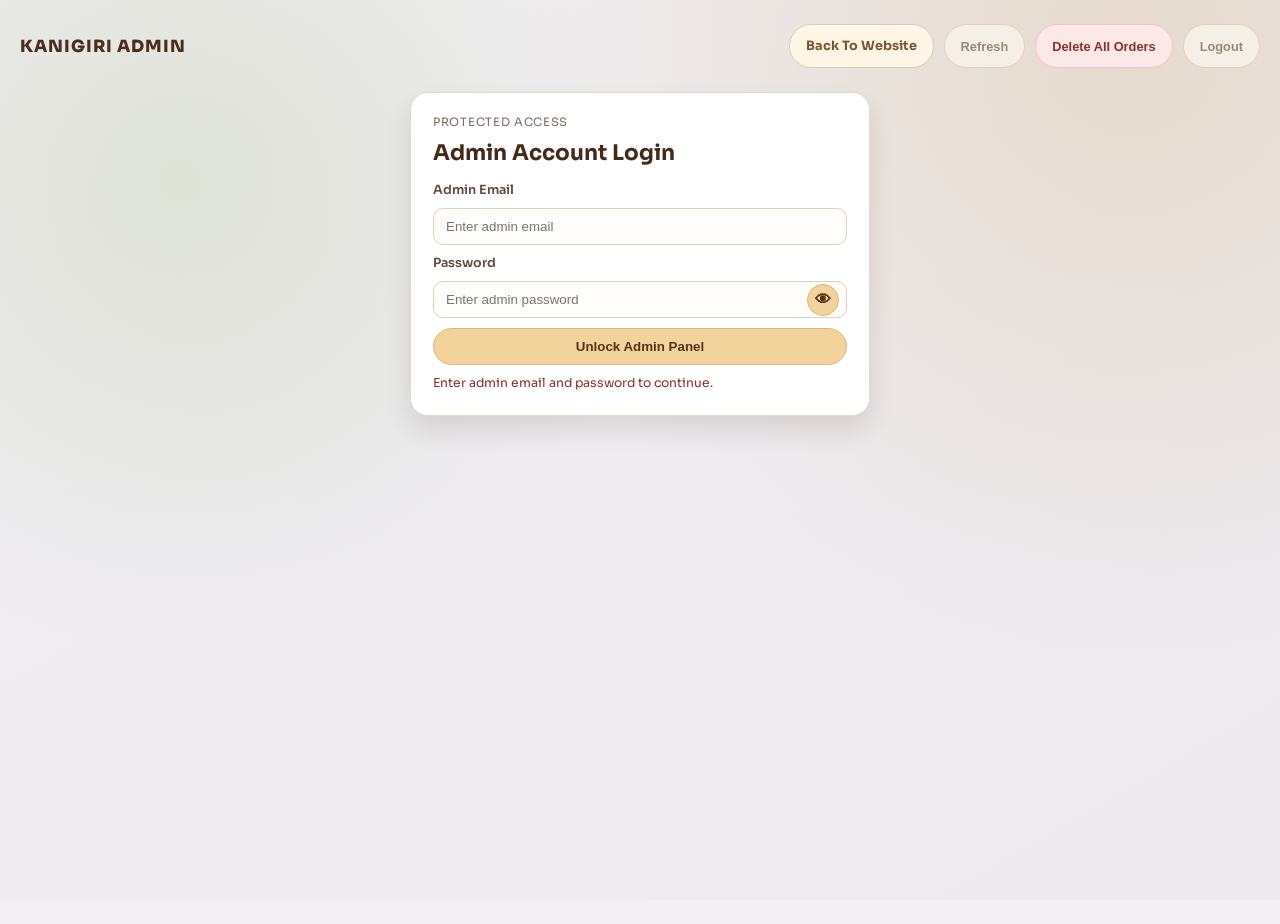
<file: senior-cafe-restaurant-site/admin.html>
﻿<!DOCTYPE html>
<html lang="en">
<head>
  <meta charset="UTF-8">
  <meta name="viewport" content="width=device-width, initial-scale=1.0">
  <title>Kanigiri Admin Panel</title>
  <meta name="description" content="Real-time admin panel for managing Hyderabadi restaurant orders.">
  <meta name="robots" content="noindex,nofollow">
  <link rel="preconnect" href="https://fonts.googleapis.com">
  <link rel="preconnect" href="https://fonts.gstatic.com" crossorigin>
  <link href="https://fonts.googleapis.com/css2?family=Sora:wght@300;400;500;600;700;800&display=swap" rel="stylesheet">
  <link rel="stylesheet" href="admin.css">
</head>
<body>
  <div class="admin-bg" aria-hidden="true"></div>

  <header class="admin-topbar">
    <a href="index.html" class="admin-brand">KANIGIRI ADMIN</a>
    <div class="admin-top-actions">
      <a href="index.html" class="admin-link-btn">Back To Website</a>
      <button id="refreshOrdersBtn" class="admin-link-btn">Refresh</button>
      <button id="deleteAllOrdersBtn" class="admin-link-btn danger-btn" type="button">Delete All Orders</button>
      <button id="logoutBtn" class="admin-link-btn">Logout</button>
    </div>
  </header>

  <section id="adminGate" class="admin-gate">
    <form id="adminGateForm" class="admin-gate-card" novalidate>
      <p>Protected Access</p>
      <h1>Admin Account Login</h1>
      <label for="adminUsername">Admin Email</label>
      <input id="adminUsername" name="adminUsername" type="email" placeholder="Enter admin email" autocomplete="email" required>
      <label for="adminPassword">Password</label>
      <div class="password-field">
        <input id="adminPassword" name="adminPassword" type="password" placeholder="Enter admin password" autocomplete="current-password" required>
        <button id="togglePasswordBtn" class="password-toggle-btn" type="button" aria-label="Show password" aria-pressed="false" title="Show password">&#128065;</button>
      </div>
      <button type="submit">Unlock Admin Panel</button>
      <div id="gateError" class="gate-error" aria-live="polite"></div>
    </form>
  </section>

  <main class="admin-main">
    <section class="admin-headline">
      <p>Live Order Operations</p>
      <h1>Real-Time Order Management Panel</h1>
      <span id="lastSyncText" class="sync-text">Waiting for updates...</span>
    </section>

    <section class="summary-grid">
      <article class="summary-card">
        <h2 id="summaryTotal">0</h2>
        <p>Total Orders</p>
      </article>
      <article class="summary-card">
        <h2 id="summaryActive">0</h2>
        <p>Active Orders</p>
      </article>
      <article class="summary-card">
        <h2 id="summaryCancelled">0</h2>
        <p>Cancelled Orders</p>
      </article>
      <article class="summary-card">
        <h2 id="summaryRevenue">Rs 0</h2>
        <p>Non-Cancelled Revenue</p>
      </article>
    </section>

    <section class="admin-filters">
      <label>
        Search
        <input id="orderSearchInput" type="search" placeholder="Search by order id, customer, phone, item">
      </label>

      <label>
        Status
        <select id="orderStatusFilter">
          <option value="All">All</option>
          <option value="Placed">Placed</option>
          <option value="Preparing">Preparing</option>
          <option value="Ready">Ready</option>
          <option value="Out for Delivery">Out for Delivery</option>
          <option value="Completed">Completed</option>
          <option value="Cancelled">Cancelled</option>
        </select>
      </label>
    </section>

    <div id="adminNotice" class="admin-notice" aria-live="polite"></div>

    <section id="adminOrders" class="orders-grid" aria-live="polite"></section>
  </main>

  <script src="supabase-config.js" defer></script>
  <script src="supabase-auth.js" defer></script>
  <script src="orders-store.js" defer></script>
  <script src="admin.js" defer></script>
</body>
</html>
</file>
<file: senior-cafe-restaurant-site/admin.css>
﻿:root {
  --bg: #f1eff3;
  --surface: #ffffff;
  --surface-soft: #f9f6f2;
  --text-main: #321f16;
  --text-muted: #6b5950;
  --accent: #be8526;
  --accent-olive: #6e892d;
  --border: #e5d9ce;
  --danger: #9a3732;
  --ok: #2f6d1f;
}

* {
  box-sizing: border-box;
}

html,
body {
  margin: 0;
  padding: 0;
}

body {
  font-family: "Sora", sans-serif;
  background: var(--bg);
  color: var(--text-main);
  min-height: 100vh;
}

body.admin-authenticated .admin-main {
  display: block;
}

body.admin-authenticated .admin-gate {
  display: none;
}

.admin-bg {
  position: fixed;
  inset: 0;
  background:
    radial-gradient(circle at 14% 20%, rgba(117, 153, 48, 0.14), transparent 36%),
    radial-gradient(circle at 88% 4%, rgba(188, 133, 38, 0.18), transparent 44%),
    linear-gradient(150deg, #f1eff3, #ece9ef);
  z-index: -1;
}

.admin-topbar {
  width: min(1240px, calc(100% - 40px));
  margin: 24px auto 10px;
  display: flex;
  align-items: center;
  justify-content: space-between;
  gap: 12px;
}

.admin-brand {
  color: #4a2e20;
  text-decoration: none;
  font-size: 1.05rem;
  font-weight: 800;
  letter-spacing: 1px;
}

.admin-top-actions {
  display: inline-flex;
  gap: 10px;
  flex-wrap: wrap;
}

.admin-link-btn {
  display: inline-flex;
  align-items: center;
  justify-content: center;
  border: 1px solid #dbcab6;
  background: #fff6e8;
  color: #7a562f;
  text-decoration: none;
  border-radius: 999px;
  padding: 10px 16px;
  font-size: 0.8rem;
  font-weight: 700;
  cursor: pointer;
  text-align: center;
  min-height: 44px;
}

.admin-link-btn:disabled {
  opacity: 1;
  background: #f5efe5;
  border-color: #dfd1c0;
  color: #99897b;
  cursor: not-allowed;
}

.admin-link-btn.danger-btn {
  background: #fbe8e7;
  border-color: #f1c5c1;
  color: #8c2f29;
}

.admin-link-btn.danger-btn:hover:not(:disabled) {
  background: #f7dedd;
}

.admin-main {
  width: min(1240px, calc(100% - 40px));
  margin: 12px auto 40px;
  display: none;
}

.admin-gate {
  width: min(460px, calc(100% - 40px));
  margin: 24px auto 0;
}

.admin-gate-card {
  background: var(--surface);
  border: 1px solid var(--border);
  border-radius: 18px;
  padding: 22px;
  box-shadow: 0 14px 26px rgba(39, 20, 10, 0.11);
  display: grid;
  gap: 10px;
}

.admin-gate-card p {
  margin: 0;
  text-transform: uppercase;
  letter-spacing: 0.7px;
  font-size: 0.72rem;
  color: #7f6d62;
}

.admin-gate-card h1 {
  margin: 0 0 6px;
  color: #452a1c;
  font-size: 1.35rem;
}

.admin-gate-card label {
  font-size: 0.79rem;
  font-weight: 600;
  color: #61493b;
}

.password-field {
  position: relative;
}

.admin-gate-card input {
  width: 100%;
  border: 1px solid #ddcfbf;
  border-radius: 10px;
  padding: 10px 12px;
  background: #fffdf9;
  color: #3a2419;
}

.password-field input {
  padding-right: 46px;
}

.admin-gate-card input:focus {
  outline: 2px solid #e5c886;
  border-color: #d4ac63;
}

.password-toggle-btn {
  position: absolute;
  top: 50%;
  right: 8px;
  transform: translateY(-50%);
  width: 32px;
  height: 32px;
  border-radius: 8px;
  border: 1px solid #dccab5;
  background: #fff6e8;
  color: #6f5030;
  cursor: pointer;
  font-size: 1rem;
  line-height: 1;
  display: inline-flex;
  align-items: center;
  justify-content: center;
}

.password-toggle-btn.is-active {
  background: #e8f3d9;
  border-color: #bcd497;
  color: #44671e;
}

.admin-gate-card button {
  border: 1px solid #d8b983;
  background: #f3d39c;
  color: #553414;
  border-radius: 999px;
  padding: 10px 14px;
  font-weight: 700;
  cursor: pointer;
}

.gate-error {
  min-height: 18px;
  color: #8b2d28;
  font-size: 0.77rem;
}

.admin-headline p {
  margin: 0;
  text-transform: uppercase;
  letter-spacing: 1px;
  color: #7a695f;
  font-size: 0.74rem;
}

.admin-headline h1 {
  margin: 8px 0 6px;
  font-size: clamp(1.6rem, 3vw, 2.4rem);
  color: #43271a;
}

.sync-text {
  color: #75695f;
  font-size: 0.84rem;
}

.summary-grid {
  margin-top: 18px;
  display: grid;
  grid-template-columns: repeat(4, minmax(0, 1fr));
  gap: 14px;
}

.summary-card {
  background: var(--surface);
  border: 1px solid var(--border);
  border-radius: 18px;
  padding: 18px;
}

.summary-card h2 {
  margin: 0;
  color: #4e301f;
  font-size: 1.45rem;
}

.summary-card p {
  margin: 8px 0 0;
  color: var(--text-muted);
  font-size: 0.82rem;
}

.admin-filters {
  margin-top: 16px;
  display: grid;
  grid-template-columns: 2fr 1fr;
  gap: 12px;
}

.admin-filters label {
  display: grid;
  gap: 6px;
  font-size: 0.78rem;
  font-weight: 600;
  color: #654739;
}

.admin-filters input,
.admin-filters select {
  width: 100%;
  border: 1px solid #dacdbf;
  border-radius: 12px;
  padding: 10px 12px;
  background: #fffdf9;
  color: #3c2317;
}

.admin-filters input:focus,
.admin-filters select:focus {
  outline: 2px solid #e5c886;
  border-color: #d4ab61;
}

.admin-notice {
  margin-top: 12px;
  min-height: 40px;
  border-radius: 12px;
  padding: 10px 12px;
  font-size: 0.82rem;
  line-height: 1.5;
}

.admin-notice.success {
  background: #eaf8df;
  border: 1px solid #c7e5a2;
  color: #366116;
}

.admin-notice.error {
  background: #ffeceb;
  border: 1px solid #f0c4c0;
  color: #8b2d28;
}

.orders-grid {
  margin-top: 14px;
  display: grid;
  gap: 14px;
}

.order-card {
  background: var(--surface);
  border: 1px solid var(--border);
  border-radius: 18px;
  padding: 16px;
}

.order-top {
  display: flex;
  justify-content: space-between;
  align-items: flex-start;
  gap: 12px;
}

.order-id {
  margin: 0;
  font-size: 1rem;
  color: #472a1b;
}

.order-sub {
  margin-top: 6px;
  font-size: 0.78rem;
  color: #79695f;
  line-height: 1.45;
}

.status-badge {
  border-radius: 999px;
  padding: 7px 12px;
  font-size: 0.72rem;
  font-weight: 700;
  text-transform: uppercase;
  letter-spacing: 0.4px;
}

.badge-placed {
  background: #fff4dd;
  color: #8a632c;
}

.badge-preparing {
  background: #fff0df;
  color: #8b4d1f;
}

.badge-ready {
  background: #ecf8df;
  color: #3d6b1c;
}

.badge-out-for-delivery {
  background: #e8f1ff;
  color: #2d4a83;
}

.badge-completed {
  background: #e2f5dd;
  color: #2b5f1f;
}

.badge-cancelled {
  background: #ffe6e5;
  color: #8b302a;
}

.order-layout {
  margin-top: 12px;
  display: grid;
  grid-template-columns: 1.2fr 0.8fr;
  gap: 12px;
}

.order-items {
  margin: 0;
  padding: 0;
  list-style: none;
  display: grid;
  gap: 8px;
}

.order-items li {
  display: flex;
  justify-content: space-between;
  gap: 10px;
  padding: 9px 10px;
  border-radius: 10px;
  background: var(--surface-soft);
  border: 1px solid #ecdfd0;
  font-size: 0.8rem;
}

.order-meta {
  display: grid;
  gap: 8px;
  background: var(--surface-soft);
  border: 1px solid #ecdfd0;
  border-radius: 10px;
  padding: 10px;
}

.order-meta div {
  display: flex;
  justify-content: space-between;
  gap: 10px;
  font-size: 0.8rem;
  color: #664f41;
}

.order-meta strong {
  color: #3b2418;
}

.order-actions {
  margin-top: 12px;
  display: flex;
  flex-wrap: wrap;
  align-items: center;
  gap: 8px;
}

.order-actions select,
.order-actions button {
  border: 1px solid #d8c9bb;
  border-radius: 999px;
  padding: 8px 12px;
  background: #fff;
  color: #563b2c;
  font-weight: 600;
  font-size: 0.75rem;
}

.order-actions .cancel-btn {
  background: #fbe8e7;
  border-color: #f1c5c1;
  color: #8c2f29;
}

.order-actions .edit-toggle-btn {
  background: #edf6e1;
  border-color: #cce0aa;
  color: #47681e;
}

.edit-form {
  margin-top: 12px;
  border: 1px solid #e6d9cb;
  border-radius: 12px;
  padding: 12px;
  background: #fffcf7;
  display: none;
}

.edit-form.is-open {
  display: grid;
  gap: 10px;
}

.edit-grid {
  display: grid;
  grid-template-columns: repeat(2, minmax(0, 1fr));
  gap: 8px;
}

.edit-grid label,
.edit-form label {
  display: grid;
  gap: 4px;
  font-size: 0.75rem;
  color: #5f493d;
  font-weight: 600;
}

.edit-grid input,
.edit-grid select,
.edit-form textarea,
.item-row input {
  border: 1px solid #ddcebf;
  border-radius: 8px;
  padding: 8px 10px;
  background: #fff;
  color: #3f2518;
  font-size: 0.78rem;
}

.edit-grid input:focus,
.edit-grid select:focus,
.edit-form textarea:focus,
.item-row input:focus {
  outline: 2px solid #e7ca8b;
  border-color: #d9ad63;
}

.edit-items {
  display: grid;
  gap: 6px;
}

.item-row {
  display: grid;
  grid-template-columns: 1.6fr 0.6fr 0.8fr;
  gap: 8px;
}

.edit-actions {
  display: flex;
  flex-wrap: wrap;
  gap: 8px;
}

.edit-actions button {
  border: 1px solid #d8c9bb;
  border-radius: 999px;
  padding: 8px 12px;
  background: #fff;
  color: #553a2b;
  font-size: 0.75rem;
  font-weight: 700;
  cursor: pointer;
}

.edit-actions .save-btn {
  background: #eaf5df;
  border-color: #c9dda9;
  color: #40661a;
}

.edit-actions .close-btn {
  background: #f5ede4;
}

.empty-state {
  background: var(--surface);
  border: 1px solid var(--border);
  border-radius: 18px;
  padding: 24px;
  text-align: center;
  color: #7a6a61;
}

@media (max-width: 1020px) {
  .summary-grid {
    grid-template-columns: repeat(2, minmax(0, 1fr));
  }

  .order-layout {
    grid-template-columns: 1fr;
  }
}

@media (max-width: 760px) {
  .admin-topbar,
  .admin-main {
    width: calc(100% - 24px);
  }

  .admin-topbar {
    flex-wrap: wrap;
  }

  .admin-top-actions {
    display: grid;
    grid-template-columns: repeat(2, minmax(0, 1fr));
    width: 100%;
    gap: 8px;
  }

  .admin-link-btn {
    width: 100%;
    padding: 10px 12px;
    font-size: 0.82rem;
  }

  .admin-filters {
    grid-template-columns: 1fr;
  }

  .summary-grid {
    grid-template-columns: 1fr;
  }

  .edit-grid {
    grid-template-columns: 1fr;
  }

  .item-row {
    grid-template-columns: 1fr;
  }
}

@media (max-width: 430px) {
  .admin-top-actions {
    grid-template-columns: 1fr;
  }
}
</file>
